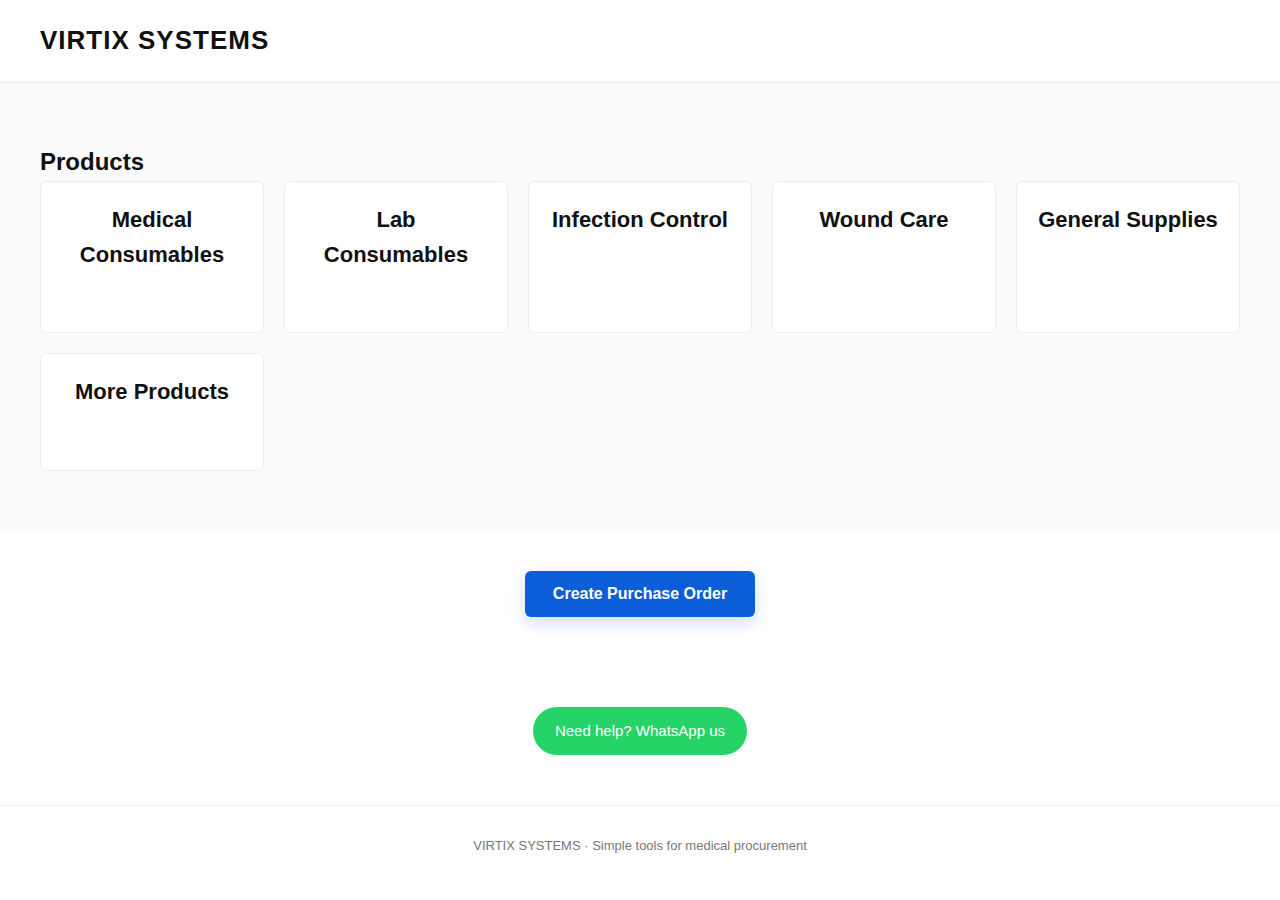
<file: index.html>
<!DOCTYPE html>
<html lang="en">
<head>
  <meta charset="UTF-8" />
  <meta name="viewport" content="width=device-width, initial-scale=1.0"/>
  <title>VIRTIX SYSTEMS</title>
  <link rel="stylesheet" href="style.css">
</head>

<body>

<header>
  <h1>VIRTIX SYSTEMS</h1>
</header>

<!-- PRODUCTS -->
<section class="products">
  <h2>Products</h2>

  <div class="product-grid" id="productGrid">

    <div class="product-card" onclick="openCategory('medical')">
      <h3>Medical Consumables</h3>
    </div>

    <div class="product-card" onclick="openCategory('lab')">
      <h3>Lab Consumables</h3>
    </div>

    <div class="product-card" onclick="openCategory('infection')">
      <h3>Infection Control</h3>
    </div>

    <div class="product-card" onclick="openCategory('wound')">
      <h3>Wound Care</h3>
    </div>

    <div class="product-card" onclick="openCategory('general')">
      <h3>General Supplies</h3>
    </div>

    <div class="product-card" onclick="openCategory('more')">
      <h3>More Products</h3>
    </div>

  </div>
</section>

<!-- CATEGORY VIEW (HIDDEN) -->
<section id="categoryView" style="display:none; padding:20px;">
  <h3 id="categoryTitle"></h3>

  <div class="product-grid" id="categoryItems"></div>

  <div style="margin-top:20px;">
    <button class="btn btn-outline" onclick="closeCategory()">← Back</button>
  </div>
</section>

<!-- SINGLE ACTION BUTTON -->
<div style="text-align:center; margin:40px 0;">
  <button class="cta-btn" onclick="togglePO()">Create Purchase Order</button>
</div>

<!-- PO FORM -->
<section class="po-section" id="poForm" style="display:none;">
  <h3>Create Purchase Order</h3>
  <p class="hint">Fill once. Share anywhere.</p>

  <div class="form-group">
    <label>Hospital / Lab Name</label>
    <input type="text">
  </div>

  <div class="form-group">
    <label>City</label>
    <input type="text">
  </div>

  <div class="form-group">
    <label>WhatsApp Number</label>
    <input type="text">
  </div>

  <div class="form-group">
    <label>Vendor Name</label>
    <input type="text">
  </div>

  <table id="poTable">
  <tr>
    <th>Product</th>
    <th>Quantity</th>
    <th>Unit</th>
  </tr>
  <tr>
    <td><input type="text"></td>
    <td><input type="text"></td>
    <td><input type="text"></td>
  </tr>
</table>

<button class="btn btn-outline" onclick="addRow()" style="margin-top:10px;">
  + Add product
</button>
<div class="buttons">
  <button class="btn btn-primary" onclick="shareWhatsApp()">
    Share on WhatsApp
  </button>
</div>


  
</section>

<section class="whatsapp">
  <a href="https://wa.me/918179456654">Need help? WhatsApp us</a>
</section>

<footer>
  VIRTIX SYSTEMS · Simple tools for medical procurement
</footer>

<script>
const categories = {
  medical: ["Gloves", "Syringes", "Needles", "IV Sets"],
  lab: ["Vacutainers", "Slides", "Containers"],
  infection: ["Masks", "Sanitizers", "Disinfectants"],
  wound: ["Cotton", "Gauze", "Bandages"],
  general: ["Linen", "Waste Bags", "Paper Rolls"],
  more: ["Diagnostics", "Equipment", "Custom Items"]
};

function openCategory(cat) {
  document.getElementById("productGrid").style.display = "none";
  document.getElementById("categoryView").style.display = "block";

  document.getElementById("categoryTitle").innerText =
    cat.charAt(0).toUpperCase() + cat.slice(1) + " Items";

  const box = document.getElementById("categoryItems");
  box.innerHTML = "";

  categories[cat].forEach(item => {
    box.innerHTML += `<div class="product-card">${item}</div>`;
  });
}

function closeCategory() {
  document.getElementById("categoryView").style.display = "none";
  document.getElementById("productGrid").style.display = "grid";
}

function togglePO() {
  const form = document.getElementById("poForm");
  form.style.display = "block";
  form.scrollIntoView({ behavior: "smooth" });
}
function addRow() {
  const table = document.getElementById("poTable");
  const row = table.insertRow(-1);

  row.innerHTML = `
    <td><input type="text"></td>
    <td><input type="text"></td>
    <td><input type="text"></td>
  `;
}
function shareWhatsApp() {
  const hospital = document.querySelector('input[placeholder="Hospital / Lab Name"]')?.value || "";
  const city = document.querySelector('input[placeholder="City"]')?.value || "";
  const vendor = document.querySelector('input[placeholder="Vendor Name"]')?.value || "";

  let items = "";
  const rows = document.querySelectorAll("#poTable tr");
  rows.forEach((row, i) => {
    if (i === 0) return;
    const cols = row.querySelectorAll("input");
    if (cols[0].value) {
      items += `${i}. ${cols[0].value} – ${cols[1].value} ${cols[2].value}\n`;
    }
  });

  const msg =
`Purchase Order – VIRTIX SYSTEMS

Hospital: ${hospital}
City: ${city}

Items:
${items}

Vendor: ${vendor}`;

  window.open("https://wa.me/?text=" + encodeURIComponent(msg), "_blank");
}


  
</script>

</body>
</html>
</file>
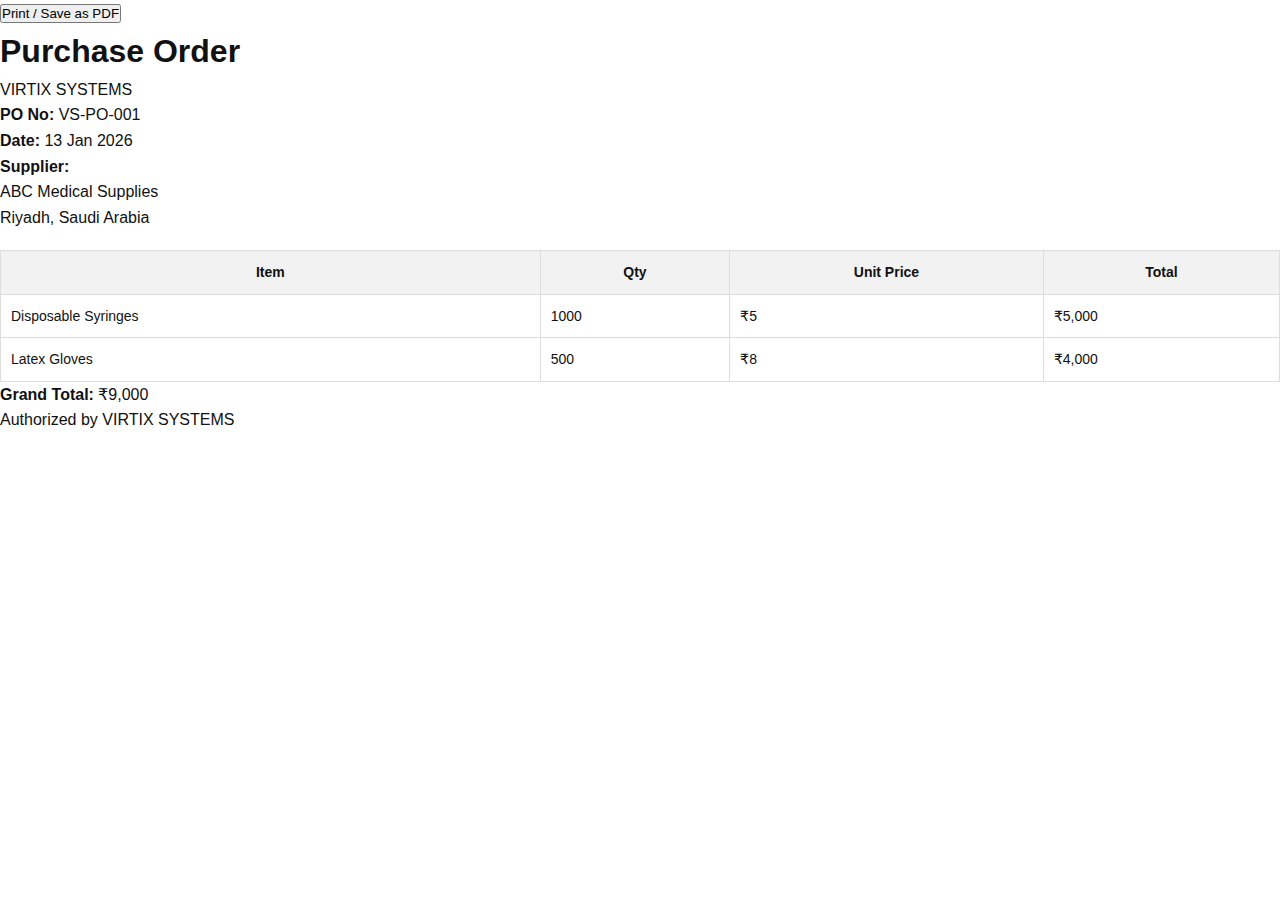
<file: po.html>
<!DOCTYPE html>
<html lang="en">
<head>
  <meta charset="UTF-8">
  <title>Purchase Order | VIRTIX SYSTEMS</title>
  <link rel="stylesheet" href="style.css">
</head>
<body>
<div class="po-actions">
  <button onclick="window.print()">Print / Save as PDF</button>
</div>

  <div class="po-container">

    <h1>Purchase Order</h1>
    <p class="company-name">VIRTIX SYSTEMS</p>

    <div class="po-header">
      <div>
        <p><strong>PO No:</strong> VS-PO-001</p>
        <p><strong>Date:</strong> 13 Jan 2026</p>
      </div>
      <div>
        <p><strong>Supplier:</strong></p>
        <p>ABC Medical Supplies</p>
        <p>Riyadh, Saudi Arabia</p>
      </div>
    </div>

    <table class="po-table">
      <thead>
        <tr>
          <th>Item</th>
          <th>Qty</th>
          <th>Unit Price</th>
          <th>Total</th>
        </tr>
      </thead>
      <tbody>
        <tr>
          <td>Disposable Syringes</td>
          <td>1000</td>
          <td>₹5</td>
          <td>₹5,000</td>
        </tr>
        <tr>
          <td>Latex Gloves</td>
          <td>500</td>
          <td>₹8</td>
          <td>₹4,000</td>
        </tr>
      </tbody>
    </table>

    <div class="po-total">
      <p><strong>Grand Total:</strong> ₹9,000</p>
    </div>

    <div class="po-footer">
      <p>Authorized by VIRTIX SYSTEMS</p>
    </div>

  </div>

</body>
</html>
</file>
<file: style.css>
/* RESET */
* {
  margin: 0;
  padding: 0;
  box-sizing: border-box;
  font-family: Arial, Helvetica, sans-serif;
}

body {
  background: #ffffff;
  color: #111;
  line-height: 1.6;
}

/* HEADER */
header {
  padding: 20px 40px;
  display: flex;
  justify-content: space-between;
  align-items: center;
  border-bottom: 1px solid #eee;
}

header h1 {
  font-size: 26px;
  letter-spacing: 1px;
}

header .actions a {
  margin-left: 20px;
  font-size: 14px;
  color: #0f5bd7;
  text-decoration: none;
}

/* HERO */
.hero {
  position: relative;
  padding: 80px 40px;
  display: flex;
  gap: 40px;
  align-items: center;
  overflow: hidden;
}

.hero-text {
  max-width: 500px;
}

.hero-text h2 {
  font-size: 36px;
  margin-bottom: 10px;
}

.hero-text p {
  font-size: 16px;
  color: #555;
}

.hero-image {
  flex: 1;
  min-height: 260px;
  background: #f4f6f8;
  border-radius: 8px;
  overflow: hidden;
}

.hero-image img {
  width: 100%;
  height: 100%;
  object-fit: cover;
}

/* INVISIBLE MEDICAL GLOVES EFFECT */
.glove-overlay {
  position: absolute;
  inset: 0;
  pointer-events: none;
  background:
    radial-gradient(ellipse at 30% 40%, rgba(0,120,255,0.07), transparent 45%),
    radial-gradient(ellipse at 70% 60%, rgba(0,120,255,0.05), transparent 50%);
  animation: breathe 12s ease-in-out infinite;
}

@keyframes breathe {
  0%,100% { opacity: 0.4; }
  50% { opacity: 0.7; }
}

/* PRODUCTS */
.products {
  padding: 60px 40px;
  background: #fafafa;
}

.products h3 {
  text-align: center;
  font-size: 22px;
  margin-bottom: 40px;
}

.product-grid {
  display: grid;
  grid-template-columns: repeat(auto-fit, minmax(220px, 1fr));
  gap: 20px;
}

.product-card {
  background: #fff;
  padding: 20px;
  border-radius: 6px;
  border: 1px solid #eee;
}

.product-card h4 {
  font-size: 16px;
  margin-bottom: 6px;
}

.product-card p {
  font-size: 13px;
  color: #555;
}

/* PO SECTION */
.po-section {
  padding: 70px 40px;
}

.po-section h3 {
  font-size: 24px;
  margin-bottom: 10px;
}

.po-section .hint {
  color: #666;
  margin-bottom: 30px;
}

.form-group {
  margin-bottom: 20px;
}

label {
  display: block;
  font-size: 13px;
  margin-bottom: 6px;
}

input, textarea {
  width: 100%;
  padding: 10px;
  border: 1px solid #ccc;
  border-radius: 4px;
  font-size: 14px;
}

table {
  width: 100%;
  border-collapse: collapse;
  margin-top: 20px;
}

th, td {
  border: 1px solid #ddd;
  padding: 10px;
  font-size: 14px;
}

th {
  background: #f2f2f2;
}

.buttons {
  margin-top: 30px;
  display: flex;
  gap: 15px;
  flex-wrap: wrap;
}

.btn {
  padding: 12px 20px;
  border-radius: 6px;
  border: none;
  font-size: 14px;
  cursor: pointer;
}

.btn-primary {
  background: #0f5bd7;
  color: #fff;
}

.btn-outline {
  background: #fff;
  border: 1px solid #0f5bd7;
  color: #0f5bd7;
}

/* WHY */
.why {
  padding: 60px 40px;
  background: #fafafa;
  text-align: center;
}

.why p {
  font-size: 14px;
  color: #555;
}

/* WHATSAPP */
.whatsapp {
  padding: 50px 40px;
  text-align: center;
}

.whatsapp a {
  display: inline-block;
  padding: 14px 28px;
  background: #25d366;
  color: #fff;
  border-radius: 30px;
  font-size: 15px;
  text-decoration: none;
}

/* FOOTER */
footer {
  padding: 30px 40px;
  text-align: center;
  font-size: 13px;
  color: #777;
  border-top: 1px solid #eee;
}
.cta-btn {
  background: #0b5ed7;
  color: #fff;
  border: none;
  padding: 14px 28px;
  font-size: 16px;
  font-weight: 600;
  border-radius: 6px;
  cursor: pointer;
  box-shadow: 0 6px 16px rgba(11,94,215,0.2);
}

.cta-btn:hover {
  background: #094db3;
}
.cta-wrapper {
  text-align: center;
  margin: 30px 0 20px;
}
.whatsapp a {
  background: #25d366;
  padding: 12px 22px;
  font-size: 15px;
  border-radius: 30px;
}
</file>
